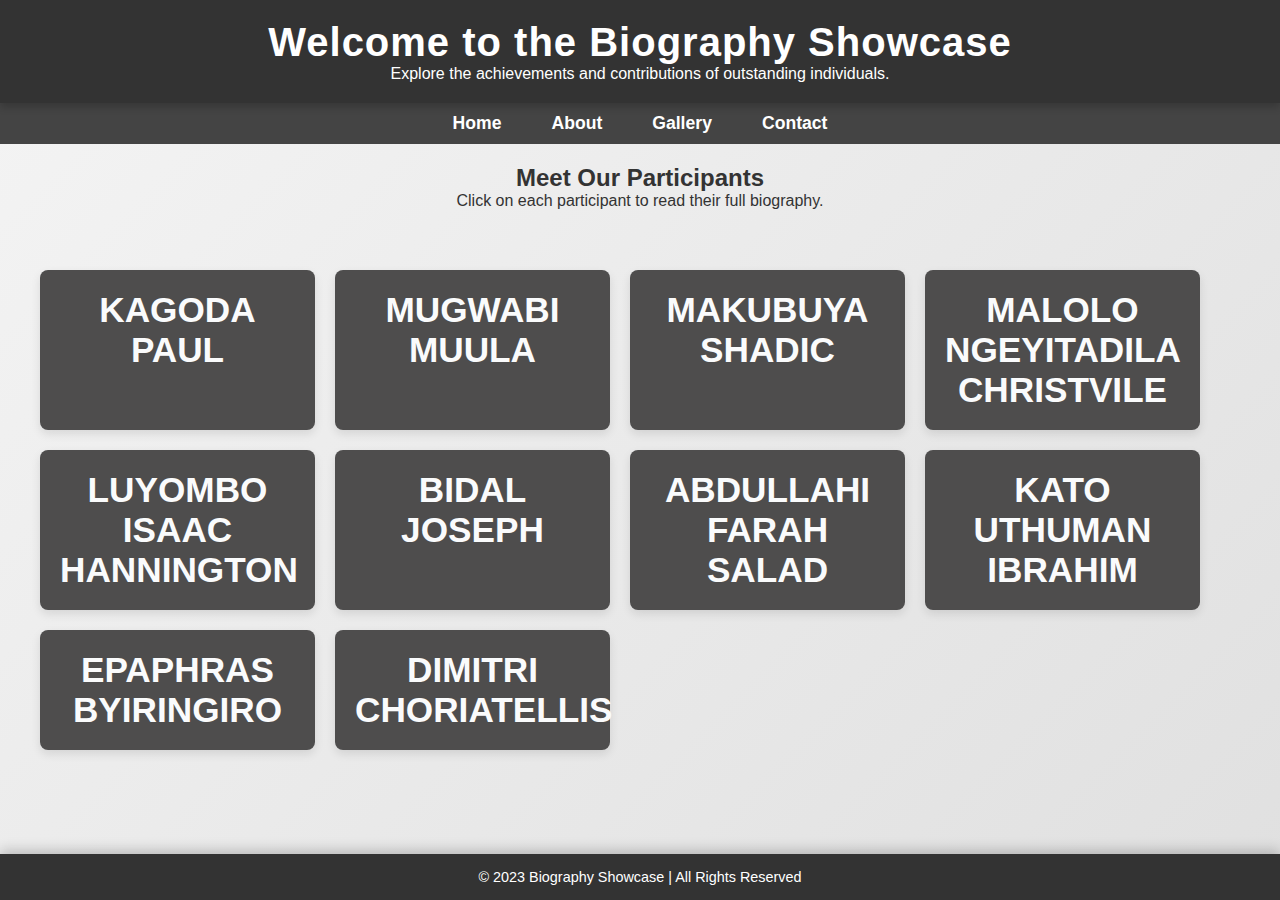
<file: index.html>
<!DOCTYPE html>
<html lang="en">
<head>
    <meta charset="UTF-8">
    <meta name="viewport" content="width=device-width, initial-scale=1.0">
    <title>Participant Biographies</title>
    <link rel="stylesheet" href="style.css">
</head>
<body>
    <header>
        <h1>Welcome to the Biography Showcase</h1>
        <p>Explore the achievements and contributions of outstanding individuals.</p>
    </header>

    <nav>
        <ul>
            <li><a href="index.html">Home</a></li>
            <li><a href="about.html">About</a></li>
            <li><a href="gallery.html">Gallery</a></li>
            <li><a href="contact.html">Contact</a></li>
        </ul>
    </nav>

    <section class="intro">
        <h2>Meet Our Participants</h2>
        <p>Click on each participant to read their full biography.</p>
    </section>

    <section class="participants">
        <div class="participant"><a href="participant1.html"> KAGODA PAUL </a></div>
        <div class="participant"><a href="participant2.html"> MUGWABI MUULA </a></div>
        <div class="participant"><a href="participant3.html"> MAKUBUYA SHADIC </a></div>
        <div class="participant"><a href="participant4.html"> MALOLO NGEYITADILA CHRISTVILE </a></div>
        <div class="participant"><a href="participant5.html"> LUYOMBO ISAAC HANNINGTON </a></div>
        <div class="participant"><a href="participant6.html"> BIDAL JOSEPH </a></div>
        <div class="participant"><a href="participant7.html"> ABDULLAHI FARAH SALAD </a></div>
        <div class="participant"><a href="participant8.html"> KATO UTHUMAN IBRAHIM </a></div>
        <div class="participant"><a href="participant9.html"> EPAPHRAS BYIRINGIRO </a></div>
        <div class="participant"><a href="participant10.html"> DIMITRI CHORIATELLIS </a></div>
    </section>

    <footer>
        <p>&copy; 2023 Biography Showcase | All Rights Reserved</p>
    </footer>
</body>
</html>
</file>
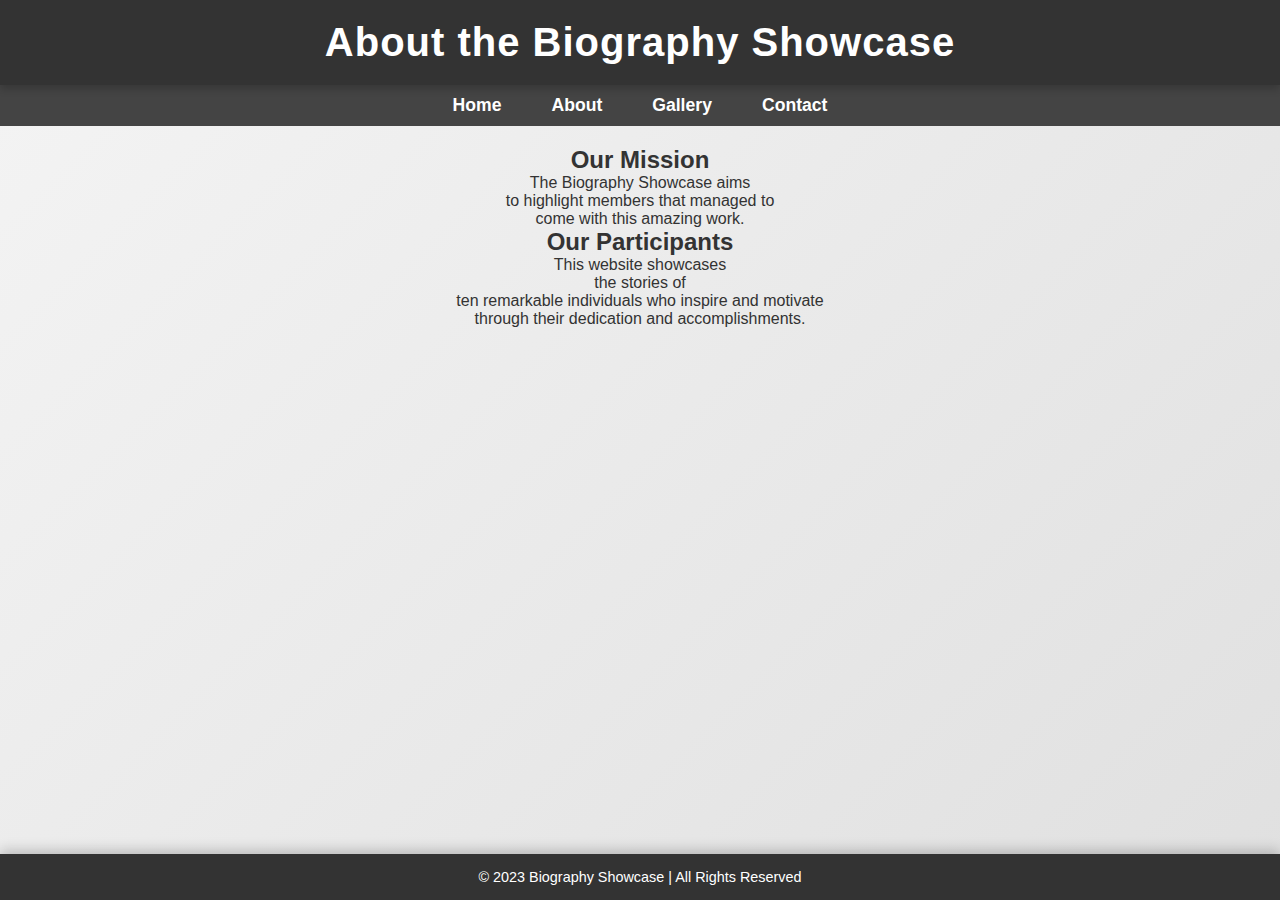
<file: about.html>
<!DOCTYPE html>
<html lang="en">
<head>
    <meta charset="UTF-8">
    <meta name="viewport" content="width=device-width, initial-scale=1.0">
    <title>About Us</title>
    <link rel="stylesheet" href="style.css">
</head>
<body>
    <header>
        <h1>About the Biography Showcase</h1>
    </header>

    <nav>
        <ul>
            <li><a href="index.html">Home</a></li>
            <li><a href="about.html">About</a></li>
            <li><a href="gallery.html">Gallery</a></li>
            <li><a href="contact.html">Contact</a></li>
        </ul>
    </nav>

    <section>
        <h2>Our Mission</h2>
        <p>The Biography Showcase aims <br> to highlight members that managed to <br> come with this amazing work.</p>
        <h2>Our Participants</h2>
        <p>This website showcases <br> the stories of <br> ten remarkable individuals who inspire and motivate <br> through their dedication and accomplishments.</p>
    </section>

    <footer>
        <p>&copy; 2023 Biography Showcase | All Rights Reserved</p>
    </footer>
</body>
</html>
</file>
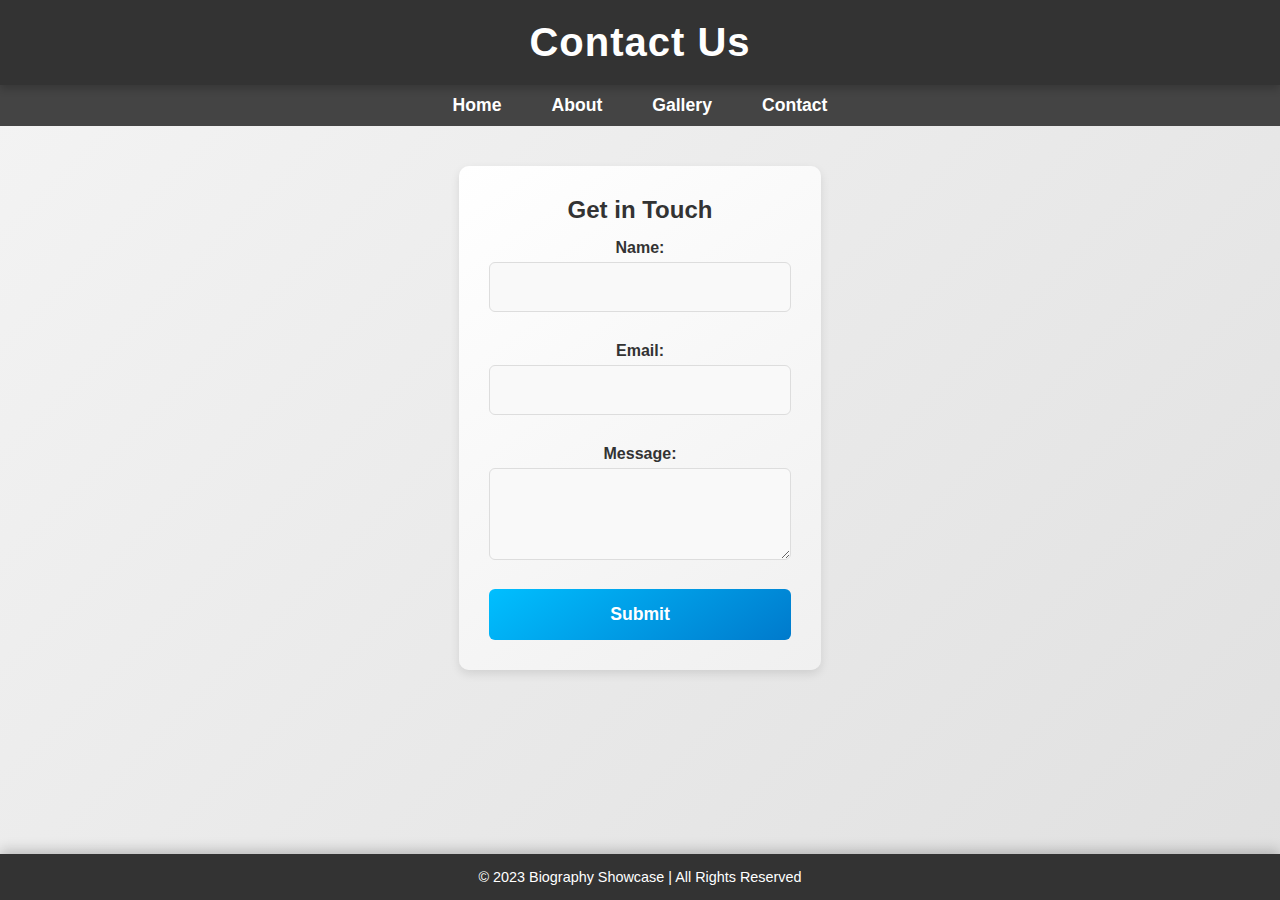
<file: contact.html>
<!DOCTYPE html>
<html lang="en">
<head>
    <meta charset="UTF-8">
    <meta name="viewport" content="width=device-width, initial-scale=1.0">
    <title>Contact Us</title>
    <link rel="stylesheet" href="style.css">
</head>
<body>
    <header>
        <h1>Contact Us</h1>
    </header>

    <nav>
        <ul>
            <li><a href="index.html">Home</a></li>
            <li><a href="about.html">About</a></li>
            <li><a href="gallery.html">Gallery</a></li>
            <li><a href="contact.html">Contact</a></li>
        </ul>
    </nav>

    <section class="contact-form">
        <h2>Get in Touch</h2>
        <form action="#" method="post">
            <label for="name">Name:</label>
            <input type="text" id="name" name="name" required>

            <label for="email">Email:</label>
            <input type="email" id="email" name="email" required>

            <label for="message">Message:</label>
            <textarea id="message" name="message" rows="4" required></textarea>

            <button type="submit">Submit</button>
        </form>
    </section>

    <footer>
        <p>&copy; 2023 Biography Showcase | All Rights Reserved</p>
    </footer>
</body>
</html>
</file>
<file: style.css>
* {
  margin: 0;
  padding: 0;
  box-sizing: border-box;
}

body {
  font-family: Arial, sans-serif;
  display: flex;
  flex-direction: column;
  min-height: 100vh;
  background: linear-gradient(135deg, #f4f4f4, #e0e0e0);
  color: #333;
}

header {
  background-color: #333;
  color: white;
  padding: 20px;
  text-align: center;
  box-shadow: 0 4px 8px rgba(0, 0, 0, 0.2);
  position: sticky;
  top: 0;
  z-index: 1000;
}

header h1 {
  font-size: 2.5em;
  font-weight: 700;
  letter-spacing: 1px;
  transition: color 0.3s ease;
}

header h1:hover {
  color: #00bfff;
}

nav ul {
  display: flex;
  justify-content: center;
  background-color: #444;
  padding: 10px;
  list-style: none;
}

nav ul li {
  margin: 0 15px;
}

nav ul li a {
  color: white;
  text-decoration: none;
  font-weight: bold;
  font-size: 1.1em;
  padding: 5px 10px;
  border-radius: 4px;
  transition: color 0.3s ease, background-color 0.3s ease;
}

nav ul li a:hover {
  color: #00bfff;
  background-color: rgba(255, 255, 255, 0.2);
}

section {
  padding: 20px;
  text-align: center;
}

.gallery {
  display: grid;
  grid-template-columns: repeat(auto-fit, minmax(200px, 1fr));
  gap: 15px;
  padding: 20px;
  max-width: 1200px;
  margin: 0 auto;
}

.gallery-item {
  position: relative;
  overflow: hidden;
  border-radius: 8px;
  box-shadow: 0 4px 12px rgba(0, 0, 0, 0.15);
  transition: transform 0.3s ease;
}

.gallery-item img {
  width: 100%;
  height: 100%;
  object-fit: cover;
  transition: transform 0.3s ease;
}

.gallery-item:hover img {
  transform: scale(1.1);
}

.gallery-item p {
  position: absolute;
  bottom: 0;
  background: rgba(0, 0, 0, 0.7);
  color: #fff;
  width: 100%;
  text-align: center;
  padding: 10px;
  font-weight: bold;
  font-size: 1.1em;
  opacity: 0;
  transition: opacity 0.3s ease;
}

.gallery-item:hover p {
  opacity: 1;
}

.gallery-item a {
  text-decoration: none;
  color: #333;
}

.contact-form {
  max-width: 600px;
  margin: 40px auto;
  padding: 30px;
  background: linear-gradient(145deg, #ffffff, #f0f0f0);
  border-radius: 10px;
  box-shadow: 0 4px 10px rgba(0, 0, 0, 0.1);
}

.contact-form label {
  font-weight: 600;
  color: #333;
  margin: 15px 0 5px;
  display: block;
  font-size: 1em;
}

.contact-form input,
.contact-form textarea {
  width: 100%;
  padding: 15px;
  margin-bottom: 15px;
  border-radius: 6px;
  border: 1px solid #ddd;
  font-size: 1em;
  background-color: #f9f9f9;
  transition: box-shadow 0.3s ease, border-color 0.3s ease;
}

.contact-form input:focus,
.contact-form textarea:focus {
  outline: none;
  border-color: #00bfff;
  box-shadow: 0 0 5px rgba(0, 191, 255, 0.4);
}

.contact-form button {
  width: 100%;
  padding: 15px;
  margin-top: 10px;
  border: none;
  border-radius: 6px;
  font-size: 1.1em;
  font-weight: 600;
  background: linear-gradient(145deg, #00bfff, #007acc);
  color: white;
  cursor: pointer;
  transition: background 0.3s ease, transform 0.2s ease;
}

.contact-form button:hover {
  background: linear-gradient(145deg, #007acc, #005f99);
}

.contact-form button:active {
  transform: scale(0.98);
}

.participants {
  display: grid;
  grid-template-columns: repeat(auto-fill, minmax(220px, 1fr));
  gap: 20px;
  padding: 20px;
  max-width: 1200px;
  margin: 20px;
}

.participant {
  background-color: rgb(78, 77, 77);
  padding: 20px;
  border-radius: 8px;
  box-shadow: 0 4px 10px rgba(0, 0, 0, 0.1);
  transition: transform 0.3s ease, box-shadow 0.3s ease;
  text-align: center;
}

.participant a {
  text-decoration: none;
  color: #fafbfc;
  font-size: 2.2em;
  font-weight: bold;
  display: block;
  transition: color 0.3s ease, transform 0.3s ease;
}

.participant:hover {
  transform: translateY(-5px);
  box-shadow: 0 6px 15px rgba(0, 0, 0, 0.2);
}

.participant a:hover {
  color: #00bfff;
  transform: translateY(-3px);
}

footer {
  background-color: #333;
  color: white;
  text-align: center;
  padding: 15px 10px;
  margin-top: auto;
  font-size: 0.9em;
  box-shadow: 0 -4px 12px rgba(0, 0, 0, 0.2);
}

footer p {
  margin: 0;
  animation: fadeIn 1.5s ease;
}

@keyframes fadeIn {
  0% {
    opacity: 0;
  }
  100% {
    opacity: 1;
  }
}

@media (max-width: 768px) {
  nav ul {
    flex-direction: column;
    padding: 0;
  }
  nav ul li {
    margin: 5px 0;
  }
  .gallery {
    grid-template-columns: 1fr;
  }
}
</file>
